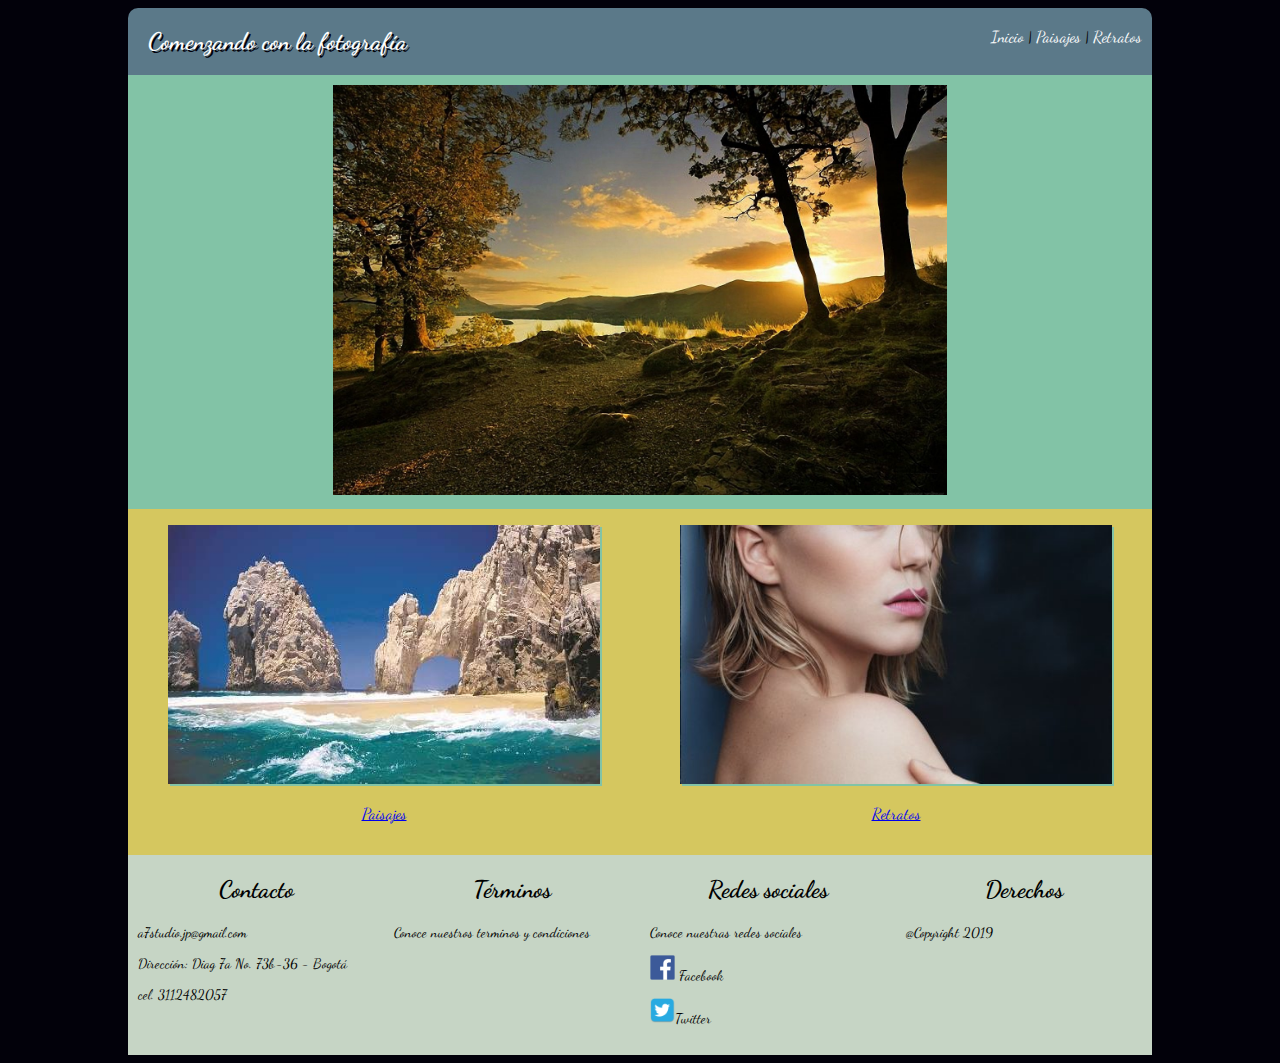
<file: index.html>
<!Doctype html> 
<html>

<head>
	<meta charset="utf-8">
    <meta name="author" content=“John Puerto”>
    <meta name="description" content=“Evaluación módulo 2“>
    <meta name="viewport" content="width=device-width, initial-scale=1.0">
    <link rel="stylesheet" href="stylesheets/styles.css">
    <link href="https://fonts.googleapis.com/css?family=Dancing+Script" rel="stylesheet">

    <title>Comenzando con la fotografía</title>
</head>

<body>
	<header>
	<h1 id="h1">Comenzando con la fotografía</h1>
	<navbar id="menu-principal">
	<ul id="button">
		<li><a href="#">Inicio</a></li> |
		<li><a href="paisajes.html">Paisajes</a></li> |
		<li><a href="retratos.html">Retratos</a></li>

	</ul>



	</navbar>
	</header>
	
	<div id="contenido">
	<img src="img/img_central.jpg" id="img_central">
	</div>
	
  <section class="contenedor1">
			<figure id="bloque1"><a href="paisajes.html"><img src="img/1.jpg"><p align="center">Paisajes</p></a></figure>
			<figure id="bloque2"><a href="retratos.html"><img src="img/2.jpg"><p align="center">Retratos</p></a></figure>

	</section> 

<footer>
  <div class="contenedor_pie" role="main">
    <div class="c1">
        <h2>Contacto</h2>
        <p>a7studio.jp@gmail.com</p>
        <p>Dirección: Diag 7a No. 73b-36 - Bogotá</p>
        <p>cel. 3112482057</p>
        </div>
        <div class="c2">
        <h2>Términos</h2>
        <p>Conoce nuestros terminos y condiciones</p>
        </div>
        <div class="c3">
        <h2>Redes sociales</h2>
        <p>Conoce nuestras redes sociales</p>
        <p><img class="icono" src="img/FB.png"><a href="www.facebook.com/web_mx"> Facebook</a></p>
        <p><img class="icono" src="img/TW.png"><a href="www.Twitter.com/web_mx">Twitter</a></p>

        </div>
    <div class="c4">
        <h2>Derechos</h2>
        <p>@Copyright 2019</p>
        </div>


  </div>
</footer>

</body>




</html>
</file>
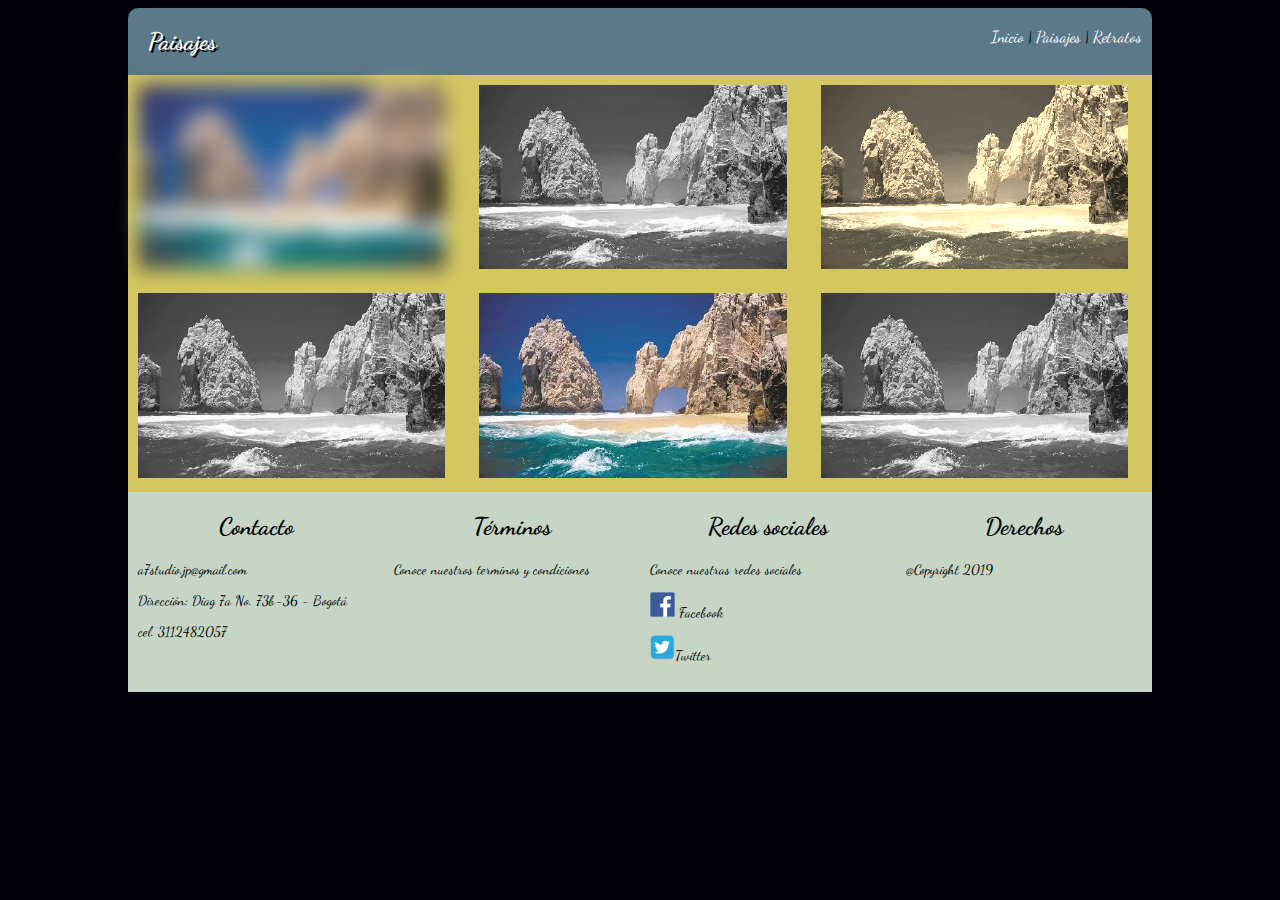
<file: paisajes.html>
<!Doctype html> 
<html>

<head>
	<meta charset="utf-8">
    <meta name="author" content=“John Puerto”>
    <meta name="description" content=“Evaluación módulo 2“>
    <meta name="viewport" content="width=device-width, initial-scale=1.0">
    <link rel="stylesheet" href="stylesheets/styles.css">
    <link href="https://fonts.googleapis.com/css?family=Dancing+Script" rel="stylesheet">

    <title>Comenzando con la fotografía</title>
</head>

<body>
	<header>
	<h1 id="h1">Paisajes</h1>
	<navbar id="menu-principal">
	<ul id="button">
		<li><a href="index.html">Inicio</a></li> |
		<li><a href="paisajes.html">Paisajes</a></li> |
		<li><a href="retratos.html">Retratos</a></li>

	</ul>



	</navbar>
	</header>
	
	
   <div class="wrapper" role="main">


      <div class="bloque1b"><img src="img/1.jpg"></div>
      <div class="bloque2b"><img src="img/1.jpg"></div>
      <div class="bloque3b"><img src="img/1.jpg"></div>
     
        <div class="bloque4b"><img src="img/1.jpg"></div>
        <div class="bloque5b"><img src="img/1.jpg"></div>
        <div class="bloque6b"><img src="img/1.jpg"></div>

    </div>




  
  </div>
  <footer>
  <div class="contenedor_pie" role="main">
        <div class="c1">
        <h2>Contacto</h2>
        <p>a7studio.jp@gmail.com</p>
        <p>Dirección: Diag 7a No. 73b-36 - Bogotá</p>
        <p>cel. 3112482057</p>
        </div>
        <div class="c2">
        <h2>Términos</h2>
        <p>Conoce nuestros terminos y condiciones</p>
        </div>
        <div class="c3">
        <h2>Redes sociales</h2>
        <p>Conoce nuestras redes sociales</p>
        <p><img class="icono" src="img/FB.png"><a href="www.facebook.com/web_mx"> Facebook</a></p>
        <p><img class="icono" src="img/TW.png"><a href="www.Twitter.com/web_mx">Twitter</a></p>

        </div>
        <div class="c4">
        <h2>Derechos</h2>
        <p>@Copyright 2019</p>
        </div>


</footer>

  </div>
</body>




</html>
</file>
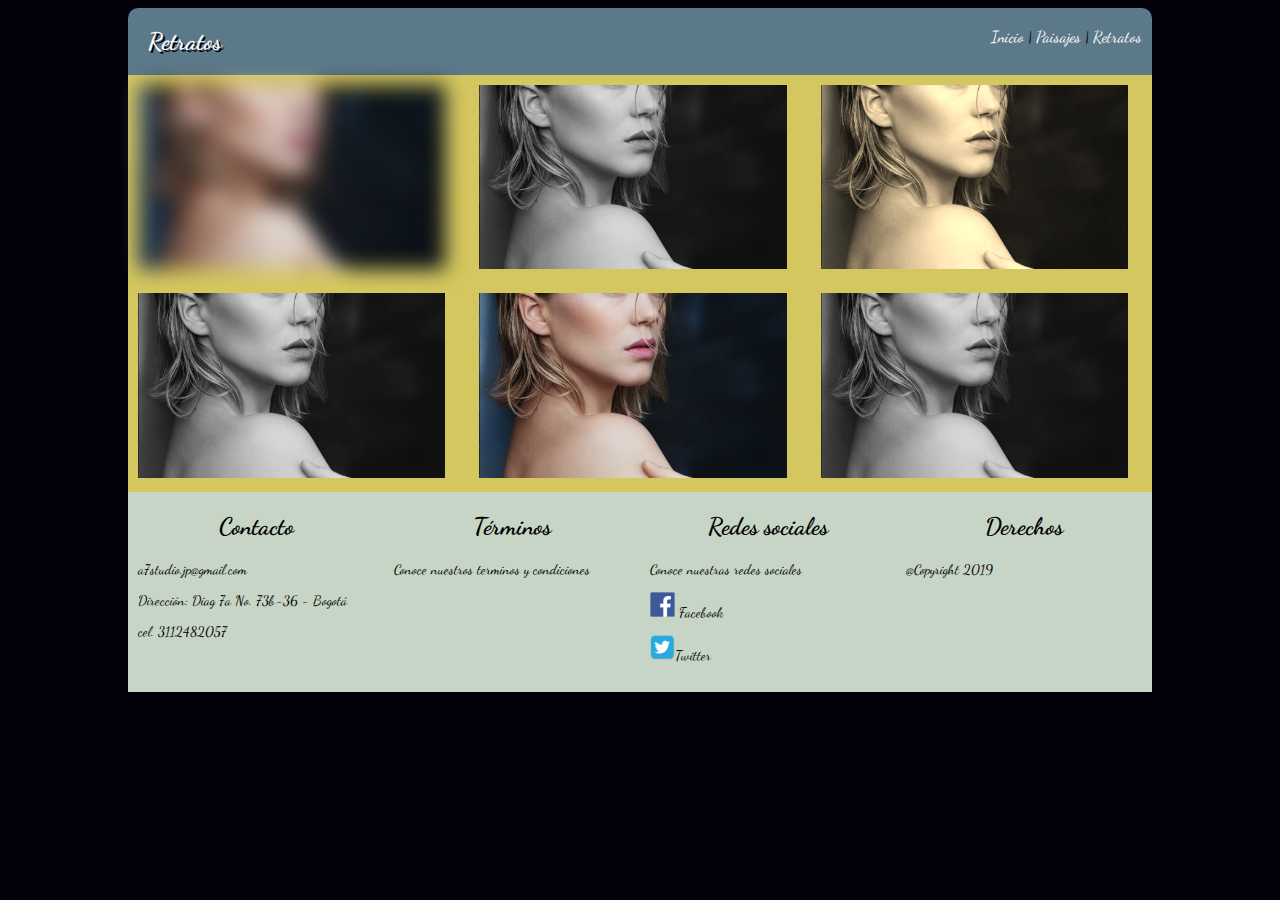
<file: retratos.html>
<!Doctype html> 
<html>

<head>
	<meta charset="utf-8">
    <meta name="author" content=“John Puerto”>
    <meta name="description" content=“Evaluación módulo 2“>
    <meta name="viewport" content="width=device-width, initial-scale=1.0">
    <link rel="stylesheet" href="stylesheets/styles.css">
    <link href="https://fonts.googleapis.com/css?family=Dancing+Script" rel="stylesheet">

    <title>Comenzando con la fotografía</title>
</head>

<body>
	<header>
	<h1 id="h1">Retratos</h1>
	<navbar id="menu-principal">
	<ul id="button">
		<li><a href="index.html">Inicio</a></li> |
		<li><a href="paisajes.html">Paisajes</a></li> |
		<li><a href="retratos.html">Retratos</a></li>

	</ul>



	</navbar>
	</header>
	
	
   <div class="wrapper" role="main">


      <div class="bloque1b"><img src="img/2.jpg"></div>
      <div class="bloque2b"><img src="img/2.jpg"></div>
      <div class="bloque3b"><img src="img/2.jpg"></div>
     
        <div class="bloque4b"><img src="img/2.jpg"></div>
        <div class="bloque5b"><img src="img/2.jpg"></div>
        <div class="bloque6b"><img src="img/2.jpg"></div>

    </div>




  
  </div>
  <footer>
  <div class="contenedor_pie" role="main">
        <div class="c1">
        <h2>Contacto</h2>
        <p>a7studio.jp@gmail.com</p>
        <p>Dirección: Diag 7a No. 73b-36 - Bogotá</p>
        <p>cel. 3112482057</p>
        </div>
        <div class="c2">
        <h2>Términos</h2>
        <p>Conoce nuestros terminos y condiciones</p>
        </div>
        <div class="c3">
        <h2>Redes sociales</h2>
        <p>Conoce nuestras redes sociales</p>
        <p><img class="icono" src="img/FB.png"><a href="www.facebook.com/web_mx"> Facebook</a></p>
        <p><img class="icono" src="img/TW.png"><a href="www.Twitter.com/web_mx">Twitter</a></p>

        </div>
        <div class="c4">
        <h2>Derechos</h2>
        <p>@Copyright 2019</p>
        </div>


</footer>

  </div>
</body>




</html>
</file>
<file: stylesheets/styles.css>
body {
	font-family: Dancing Script;
	width: 80%;
	margin-left: 10%;
	background: #02010a;

	
}






header{
	padding: 3px 10px;
	background-color: #5b7989;
	color: black;
	border-radius: 10px 10px 0px 0px;
	
	animation: miAnimation 1s;

}

@-webkit-keyframes miAnimation{
	0%{
		margin-top: 150%;
	}
	60%{
		margin-top: -5%;
	}
	100%{
		margin-top: 0%;
	}
}


header h1 {
	padding-left: 1%;
	font-size: 1.5em;

}

#h1 {
	color: white;
	text-shadow: 2px 2px #02010a;
	display: inline-flex;
 

}
#menu-principal{
 
	float: right;

}

#button{
	padding: 0;
}

#button li{
	display: inline;	
}

#button li a {
 	text-decoration: none;
 	color: white;
}


#contenido{
	text-align: center;
	background: #82c3a6;
}
#img_central{
	width: 60%;
	margin: 10px;
}


.contenedor1{
	display: flex;
	background: #d5c75f;
	flex-direction: row;

}



#bloque1 img {
	width: 100%;
	box-shadow: 2px 2px #82c3a6; 
		border: 2px;
	transition-property: transform;
	transition-duration: 0.5s;
}
#bloque1 img:hover{
	transform: rotate(10deg);

}



#bloque2 img {
	width: 100%;
		box-shadow: 2px 2px #82c3a6; 
		border: 2px;
		transition-property: transform;
		transition-duration: 0.5s;

}
#bloque2 img:hover{
		transform: translate(20px, -5px);
}


.wrapper{
	display: flex;
	width: 100%;
	flex-flow: row wrap;
	background: #d5c75f;
}

div [class*="bloque"]{
	flex: 1 33%;
}

.wrapper img{
	width: 90%;
	padding: 10px;

}



.bloque1b img {
	-webkit-filter: blur(10px);
	filter: blur(10px);
}

.wrapper div:nth-child(even){
	-webkit-filter: grayscale(100%);
	filter: grayscale(100%);
}


.bloque3b img {
	-webkit-filter: sepia(90%);	
	filter: sepia(90%);	

}


.bloque4b img {

}

.bloque5b img {
	

}




.contenedor_pie {
	display: flex;
	flex-flow: row;
	background: #C6d5c5;
	min-height: 200px;
	text-align: center;


}



	.c1 {
		width: 25%;
	}

	.c2 {
		width: 25%;
	}
	.c3 {
		width: 25%;
	}
	.c4 {
		width: 25%;
	}

.contenedor_pie p {
	text-align: left;
	padding: 0px 10px;
	font-size: 14px;
}

.contenedor_pie p a{
	color: black;
	text-decoration: none;
}

.icono{
	width: 25px;
}

@media (max-width: 900px){

	#h1 {
		text-align: center;
		display: block;
	}
	#menu-principal{
		text-align: center;
		float: none;
	}
	.contenedor1{
	flex-direction: column;
			height: 100%;
	}

	.contenedor_pie {
	flex-flow: column;
  	}
	.c1 {
		width: 100%;
	}

	.c2 {
		width: 100%;
	}
	.c3 {
		width: 100%;
	}
	.c4 {
		width: 100%;
	}


.wrapper{
	display: flex;
	width: 100%;
	flex-flow: column nowrap;
	background: #d5c75f;
}

.contenedor_pie {
	text-align: left;
	padding: 0 10px;
}

}
</file>
